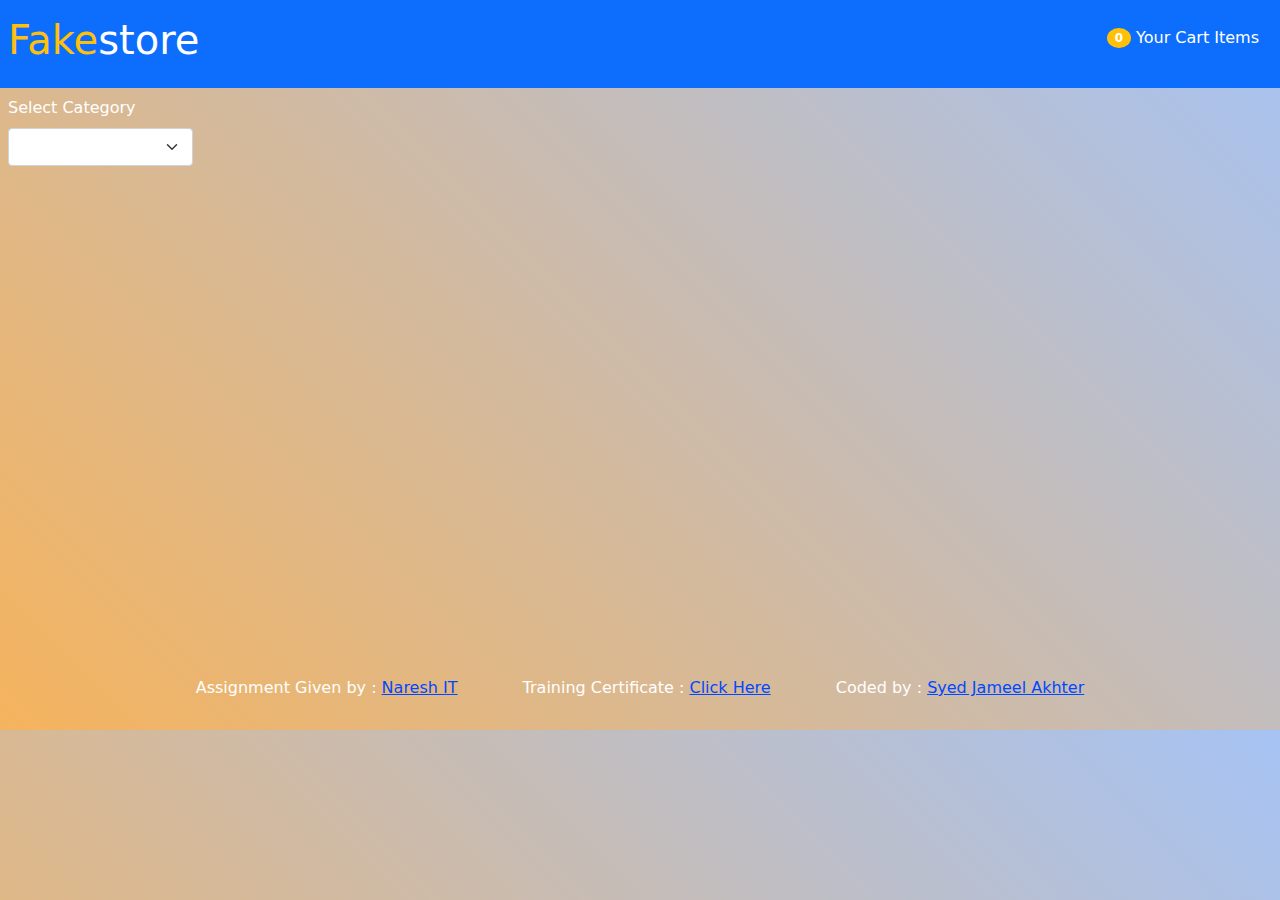
<file: index.html>
<!DOCTYPE html>
<html lang="en">

<head>
    <meta charset="UTF-8">
    <meta http-equiv="X-UA-Compatible" content="IE=edge">
    <meta name="viewport" content="width=device-width, initial-scale=1.0">
    <link rel="stylesheet" href="styles.css">
    <link rel="stylesheet" href="./bootstrap/css/bootstrap.css">
    <link rel="stylesheet" href="https://cdn.jsdelivr.net/npm/bootstrap-icons@1.8.2/font/bootstrap-icons.css"
        integrity="sha384-eoTu3+HydHRBIjnCVwsFyCpUDZHZSFKEJD0mc3ZqSBSb6YhZzRHeiomAUWCstIWo" crossorigin="anonymous">
    <title>fakestore | Shopping</title>
</head>

<body class="w-100" onload="bodyload()">
    <header class="bg-primary p-2 mb-2 text-warning d-flex justify-content-between">
        <h1 style="padding:8px 0;"><span class="bi bi-cart"> </span>Fake<span class="text-white">store</span></h1>
        <div>
            <button style="margin:11px 0;" class="btn btn-primary" onclick="showCart()" data-bs-target="#modal" data-bs-toggle="modal">
                <span class="bi bi-cart4"></span>
                <span id="lblcount" class="badge bg-warning rounded rounded-circle text-white"></span>
                <span id="btn-cart">Your Cart Items</span>
            </button>

            <div class="modal fade" id="modal">
                <div class="modal-dialog modal-dialog-centered">
                    <div class="modal-content">
                        <div class="modal-header">
                            <h3>Your Cart items Details</h3>
                            <button class="btn-close" data-bs-dismiss="modal"></button>
                        </div>
                        <div class="modal-body">
                            <table class="table table-hover">
                                <thead>
                                    <tr>
                                        <th>Title</th>
                                        <th>Price</th>
                                        <th>Preview</th>
                                        <th><span class="bi bi-trash-fill text-danger"></span></th>
                                    </tr>
                                </thead>
                                <tbody> </tbody>
                            </table>
                        </div>
                        <div class="modal-footer">
                            <button class="btn btn-danger" data-bs-dismiss="modal">Cancel</button>
                            <button class="btn btn-primary" onclick="payClick()">Pay</button>
                        </div>
                    </div>
                </div>
            </div>
        </div>
    </header>

    <section class="row">
        <div class="col-2" id="col-first">
            <form class="ps-2">
                <label for="lstcategories" class="form-label text-white">Select Category</label>
                <select name="categories" id="lstcategories" class="form-select" onchange="categoryChange()"></select>
            </form>
        </div>
        <div class="col-10" id="col-second">
            <div id="container" class="d-flex flex-wrap overflow-auto" style="height:550px;"></div>
        </div>
    </section>

    <div id="attribution-container">
        <div class="attribution">
            <span>Assignment Given by : <a href="https://www.nareshit.com/" target="_blank">Naresh IT</a></span>
            <span>Training Certificate : <a href="./images/certificate.html" target="_blank">Click Here</a></span>
            <span>Coded by : <a href="https://github.com/Syed-Jameel" target="_blank">Syed Jameel Akhter</a></span>
        </div>
    </div>

    <script src="app.js"></script>
    <script src="./bootstrap/js/bootstrap.bundle.js"></script>
    <script src="https://cdnjs.cloudflare.com/ajax/libs/jquery/3.6.0/jquery.min.js"
        integrity="sha512-894YE6QWD5I59HgZOGReFYm4dnWc1Qt5NtvYSaNcOP+u1T9qYdvdihz0PPSiiqn/+/3e7Jo4EaG7TubfWGUrMQ=="
        crossorigin="anonymous" referrerpolicy="no-referrer"></script>
</body>

</html>
</file>
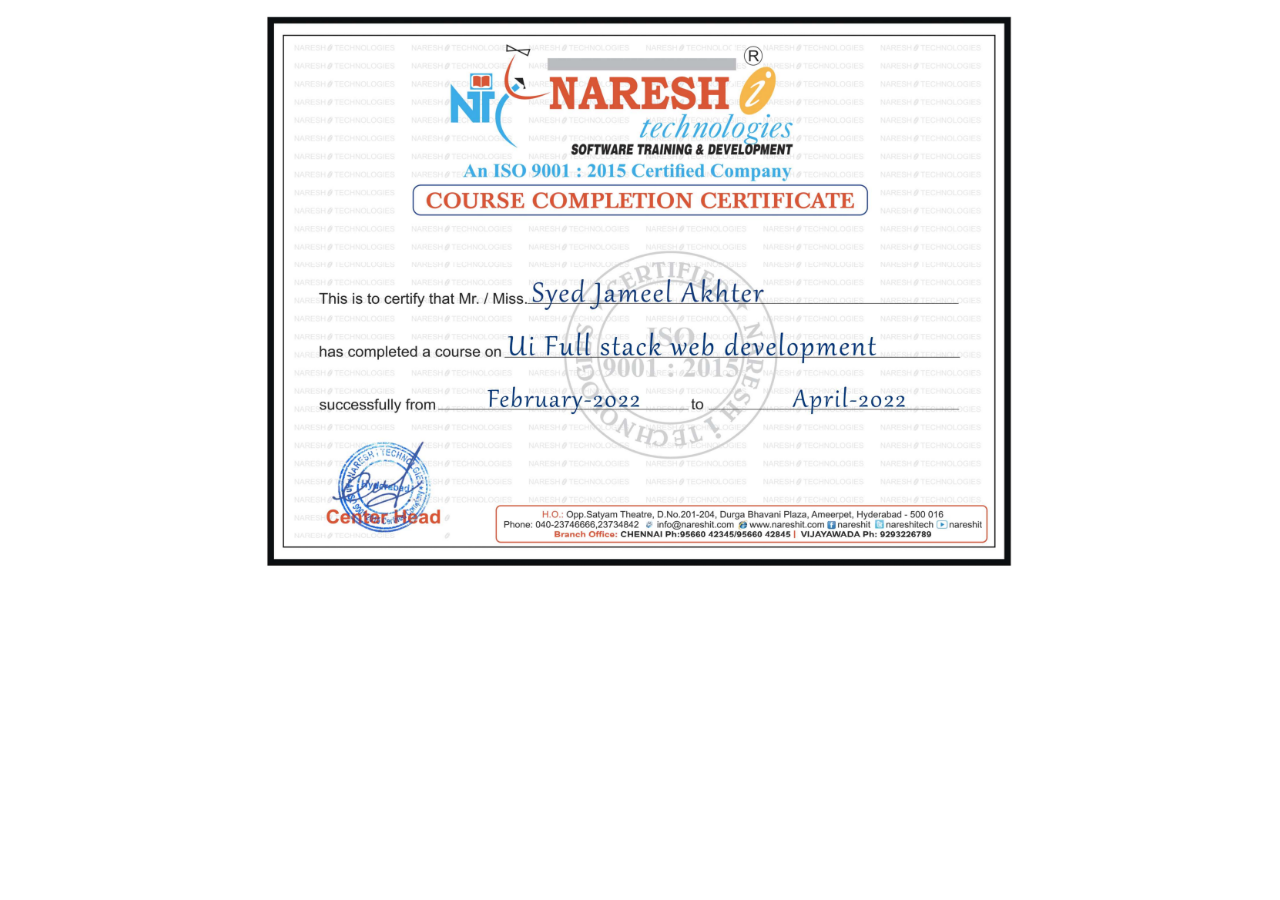
<file: images/certificate.html>
<!DOCTYPE html>
<html lang="en">

<head>
    <meta charset="UTF-8">
    <meta http-equiv="X-UA-Compatible" content="IE=edge">
    <meta name="viewport" content="width=device-width, initial-scale=1.0">
    <title>UI Full Stack Certificate </title>
    <style type="text/css">
        div {
            display: flex;
            justify-content: center;
            align-items: center;
        }
    </style>
</head>

<body>
    <div>
        <img src="certificate.png" width="60%">
    </div>
</body>

</html>
</file>
<file: styles.css>
html,
body {
    max-width: 100%;
    overflow-x: hidden;
}

body {
    background: linear-gradient(45deg, rgb(245, 179, 93), rgb(166, 195, 244));
}

/* Attribution */
#attribution-container {
    width: 100%;
    display: flex;
    justify-content: center;
    align-items: center;
    margin: 30px auto;
}

#attribution-container .attribution span {
    padding: 30px;
    font-size: 1rem;
    color: white;
}

#attribution-container .attribution a {
    color: rgb(0, 72, 255);
}

@media screen and (max-width:900px) {
    header div button #btn-cart {
        display: none;
    }

    .row {
        display: flex;
        flex-direction: column;
        justify-content: left;
    }

    #col-first {
        width: 100%;
    }

    #col-first form {
        display: flex;
        flex-direction: row;
        align-items: center;
    }

    #col-first form label {
        width: 50%;
        font-size: 0.9rem;
    }

    #col-first form select {
        font-size: 0.9rem;
    }

    #col-second {
        width: 100%;
    }

    #col-second #container {
        margin: 10px 70px;
    }

    /* Attribution */
    #attribution-container .attribution {
        display: flex;
        flex-wrap: wrap;
        justify-content: center;
        align-items: center;
        margin: 10px auto;
    }

    #attribution-container .attribution span {
        padding: 5px;
        font-size: 0.7rem;
    }
}
</file>
